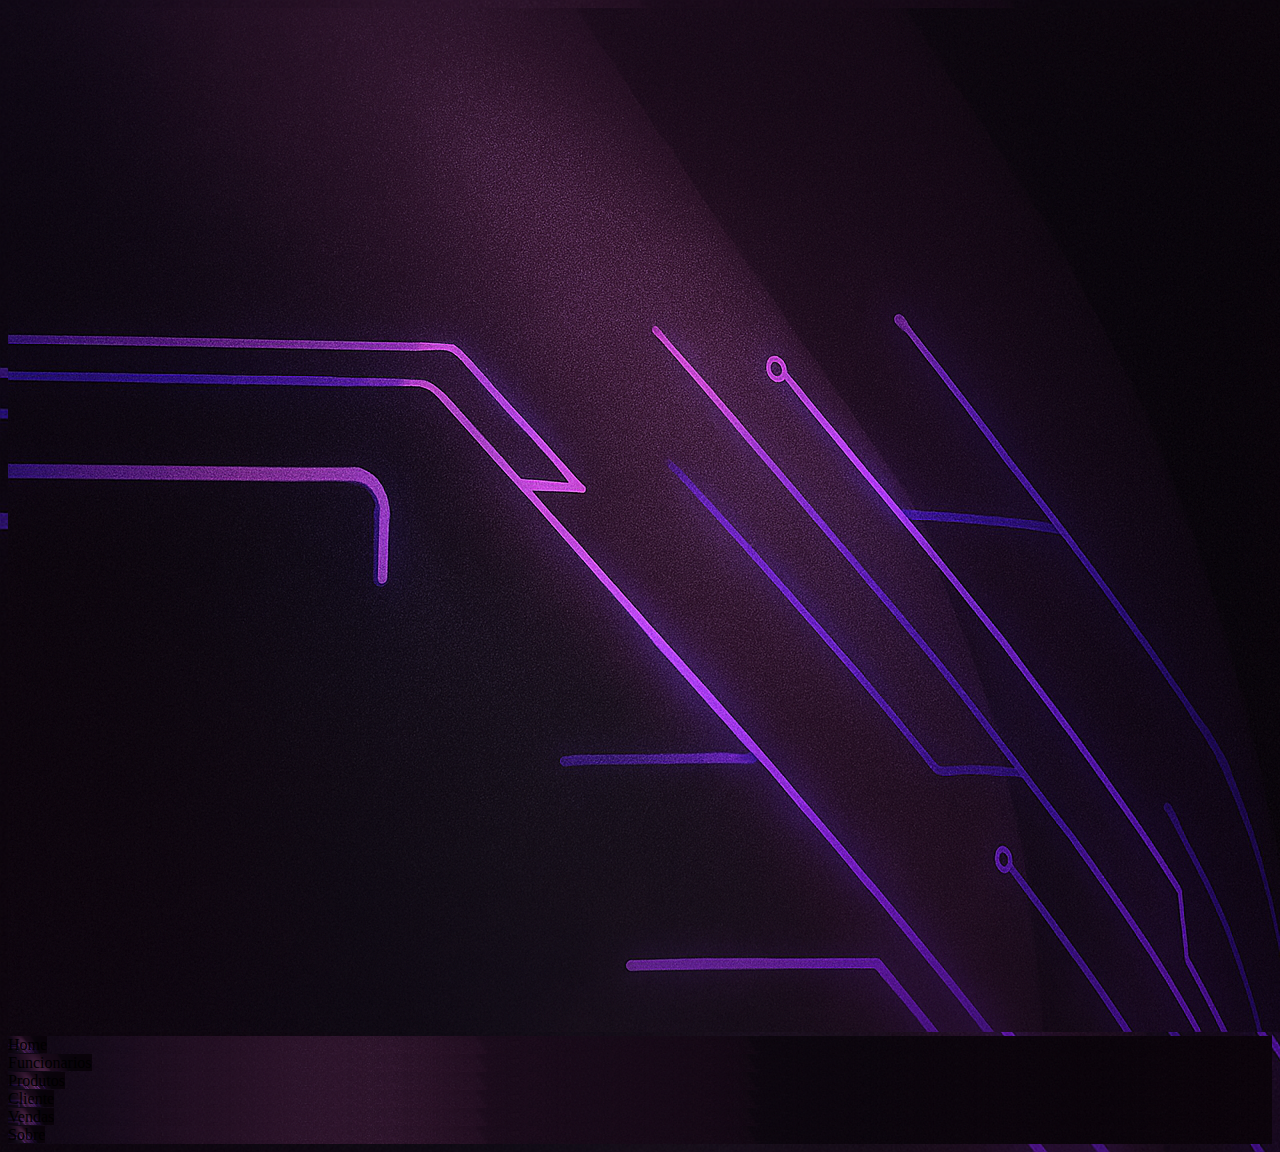
<file: src/main/resources/templates/index.html>
<!DOCTYPE html>
<html xmlns:th="http://www.thymeleaf.org" lang="pt-BR">
  <head>
    <meta charset="utf-8" />
    <meta name="viewport" content="width=device-width, initial-scale=1" />
    <title>Index - Formulário</title>
    <style>
     *{
        background-image: url(../imagens/imagemsistema.png);
        background-size: cover;
      }
      img{
       background-image: url(../imagens/imagemsistema.png);
      }
     
    </style>
  </head>
  <body>
    <img src="../imagens/imagemsistema.png" alt="imagen do home"/>

    
    <li> <a> Home </a></li>
    <li> <a> Funcionarios </a></li>
    <li> <a> Produtos </a></li>
    <li> <a> Cliente </a></li>
    <li> <a> Vendas </a></li>
    <li> <a> Sobre </a></li>
    
    
   
  </body>
</html>
</file>
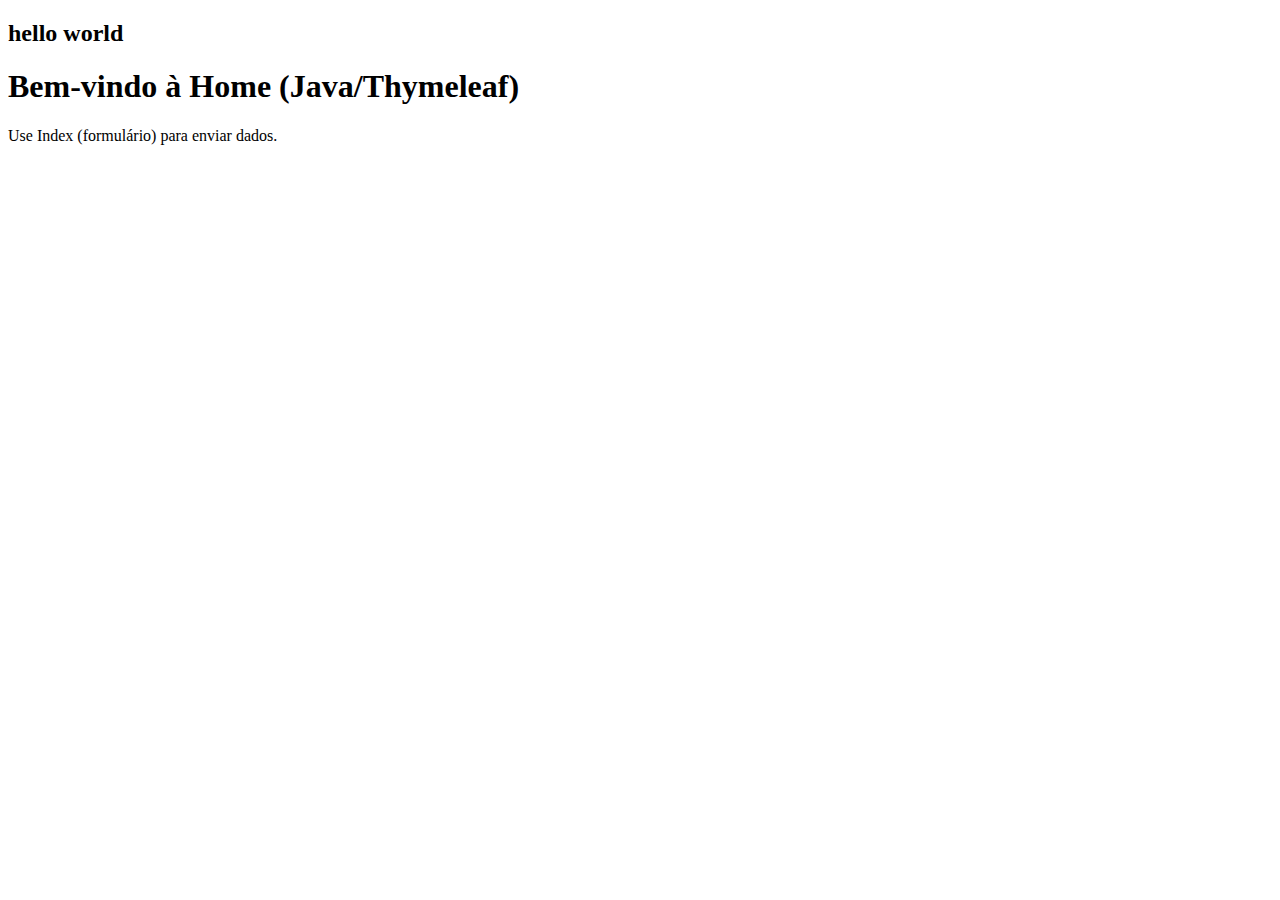
<file: src/main/resources/templates/home.html>
<!doctype html>
<html xmlns:th="http://www.thymeleaf.org" lang="pt-BR">
  <head>
    <meta charset="utf-8" />
    <meta name="viewport" content="width=device-width, initial-scale=1" />
    <title>Home</title>
  </head>
  <body>
    <h2>hello world</h2>
    <h1>Bem-vindo à Home (Java/Thymeleaf)</h1>
    <p>Use <a th:href="@{/index}">Index (formulário)</a> para enviar dados.</p>
  </body>
</html>
</file>
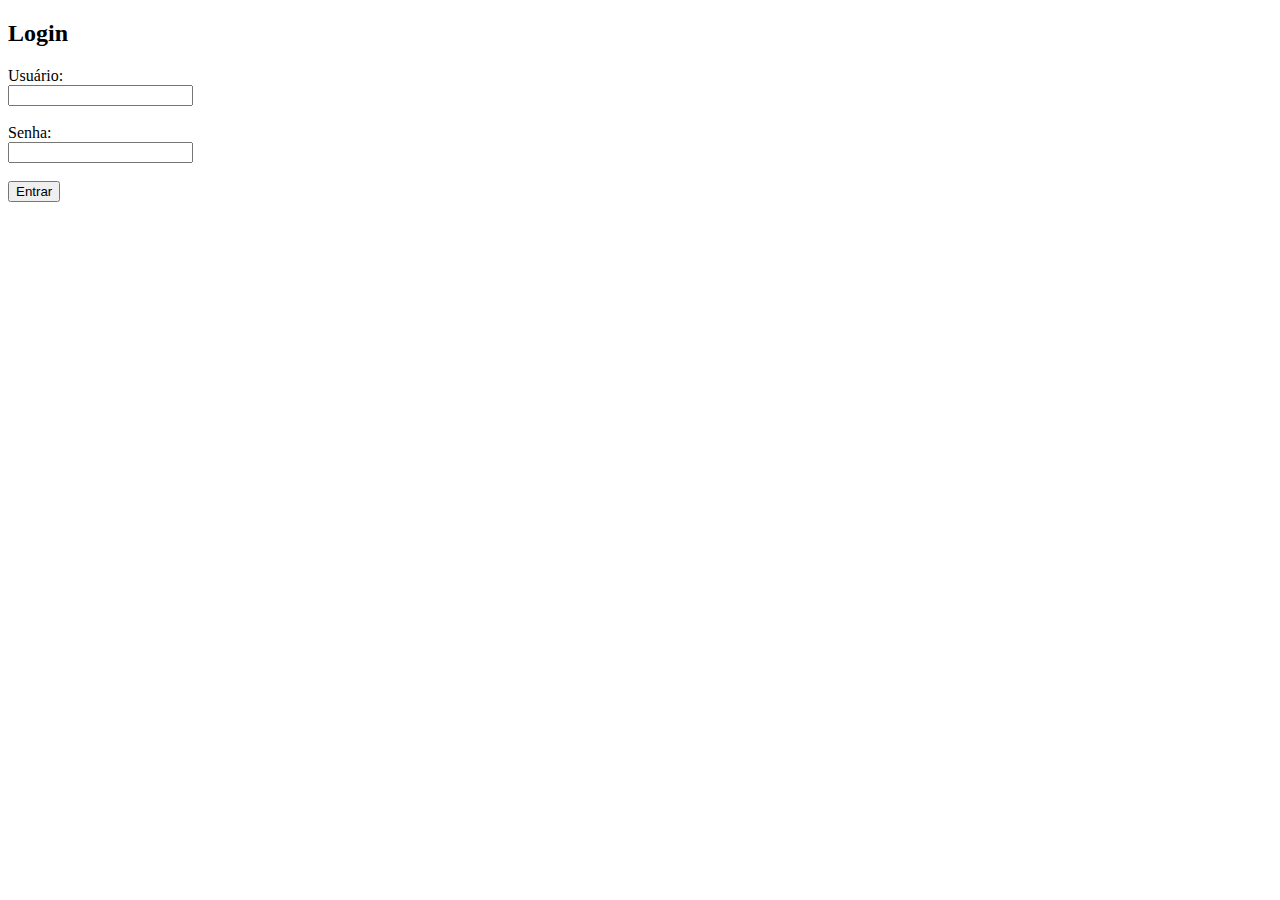
<file: src/main/resources/templates/login.html>
<!DOCTYPE html>
<html xmlns:th="http://www.thymeleaf.org" lang="pt-BR">
    <head>
        <meta charset="utf-8" />
        <meta name="viewport" content="width=device-width, initial-scale=1" />
        <title>Login</title>
    </head>
<body>
<h2>Login</h2>


<div th:if="${message}">
    <p th:text="${message}" th:classappend="${status == 'error'} ? 'error' : 'success'"></p>
</div>

<form th:action="@{/login}" action="/login" method="post">
    <label>Usuário:</label><br/>
    <input type="text" name="user"/><br/><br/>
    <label>Senha:</label><br/>
    <input type="password" name="pass"/><br/><br/>
    <button type="submit">Entrar</button>
</form>

</body>
</html>
</file>
